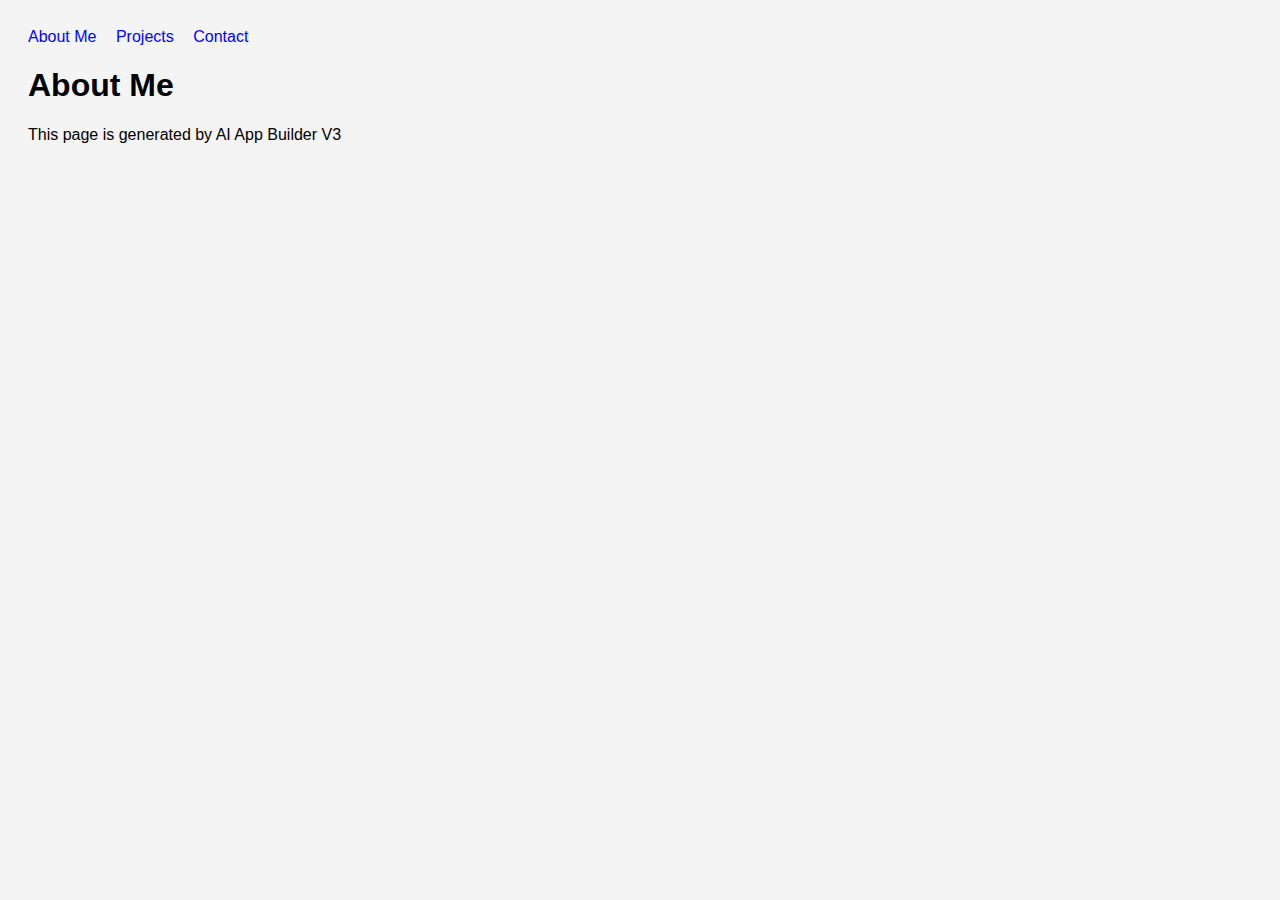
<file: index.html>
<!DOCTYPE html>
<html>
<head>
<title>About Me</title>
<link rel="stylesheet" href="style.css">
</head>
<body>
<a href="./">About Me</a>
<a href="./project.html">Projects</a>
<a href="./contact.html">Contact</a>
<h1>About Me</h1>
<p>This page is generated by AI App Builder V3</p>
</body>
</html>
</file>
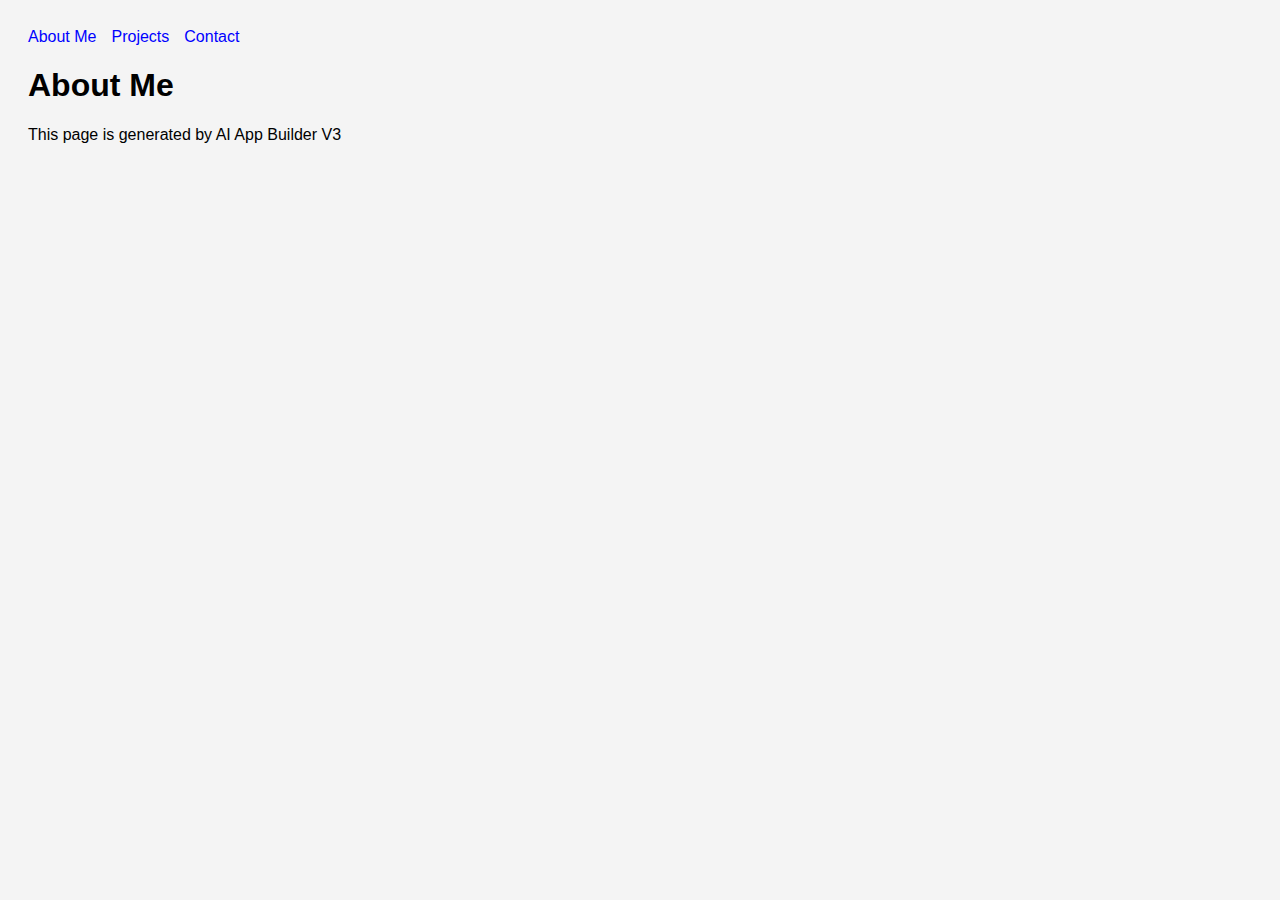
<file: about.html>
<!DOCTYPE html>
<html>
<head>
<title>About Me</title>
<link rel="stylesheet" href="style.css">
</head>
<body>
<a href="about.html">About Me</a><a href="project.html">Projects</a><a href="contact.html">Contact</a>
<h1>About Me</h1>
<p>This page is generated by AI App Builder V3</p>
</body>
</html>
</file>
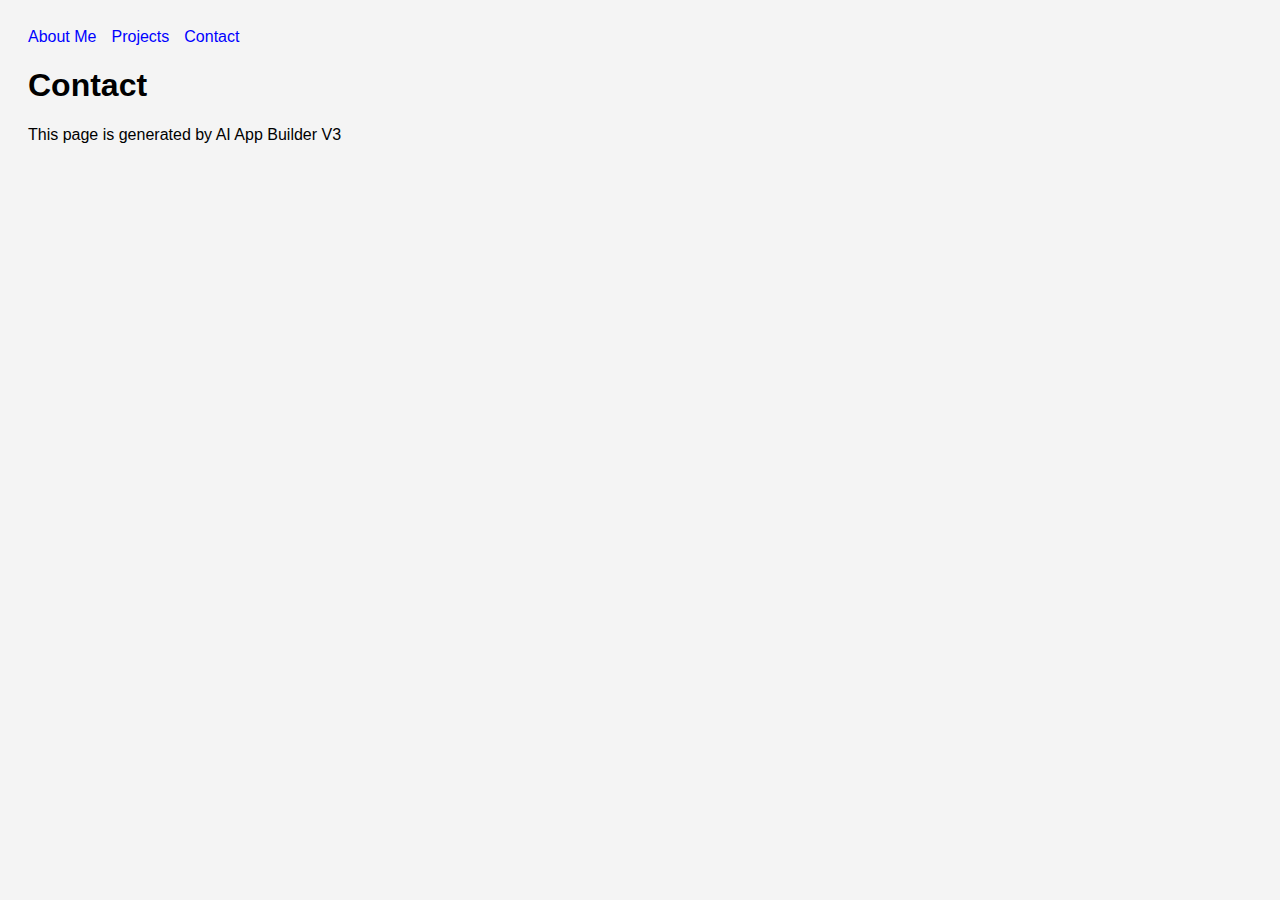
<file: contact.html>
<!DOCTYPE html>
<html>
<head>
<title>Contact</title>
<link rel="stylesheet" href="style.css">
</head>
<body>
<a href="about.html">About Me</a><a href="project.html">Projects</a><a href="contact.html">Contact</a>
<h1>Contact</h1>
<p>This page is generated by AI App Builder V3</p>
</body>
</html>
</file>
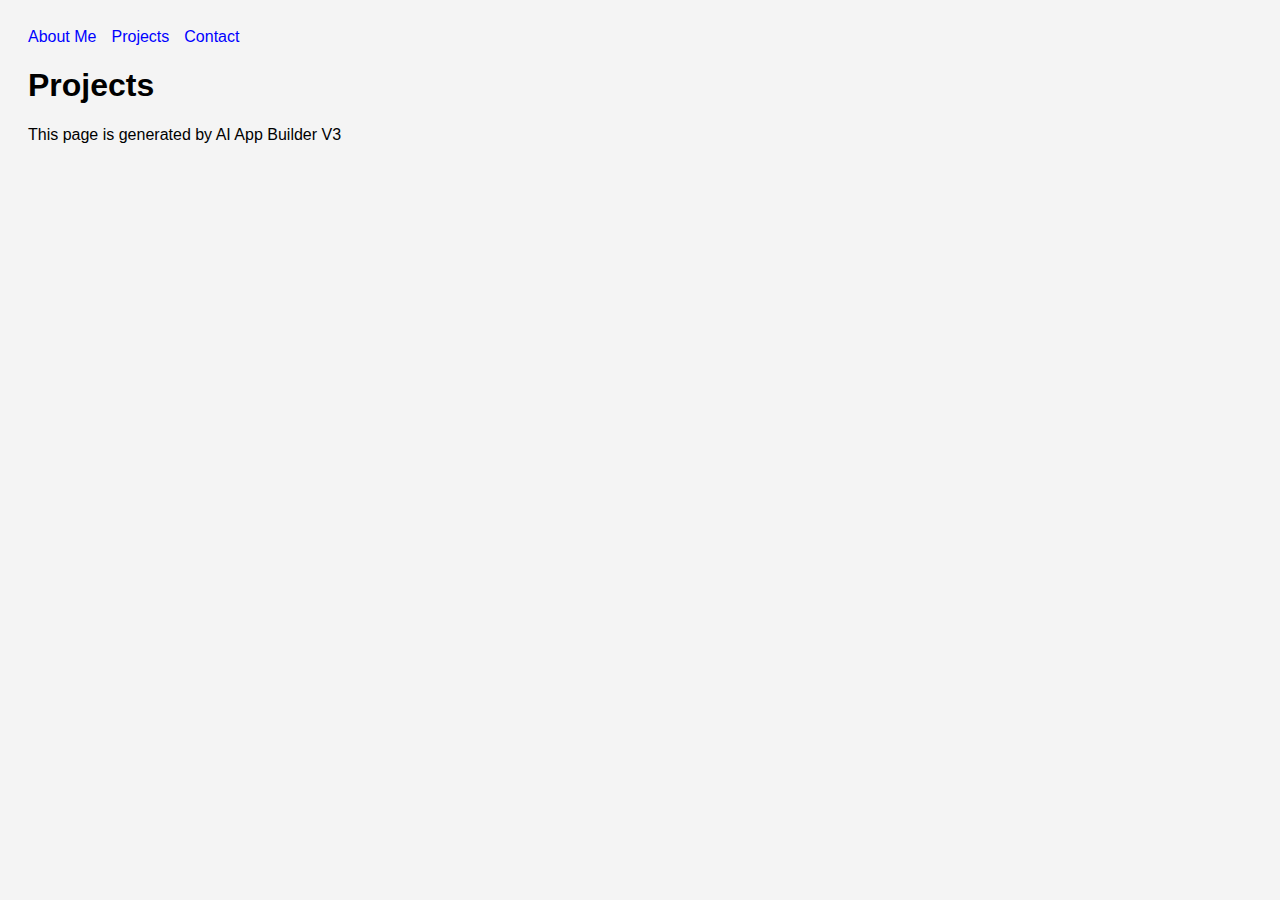
<file: project.html>
<!DOCTYPE html>
<html>
<head>
<title>Projects</title>
<link rel="stylesheet" href="style.css">
</head>
<body>
<a href="about.html">About Me</a><a href="project.html">Projects</a><a href="contact.html">Contact</a>
<h1>Projects</h1>
<p>This page is generated by AI App Builder V3</p>
</body>
</html>
</file>
<file: style.css>
body{
font-family: Arial;
background:#f4f4f4;
padding:20px;
}
a{
margin-right:15px;
text-decoration:none;
color:blue;
}
</file>
